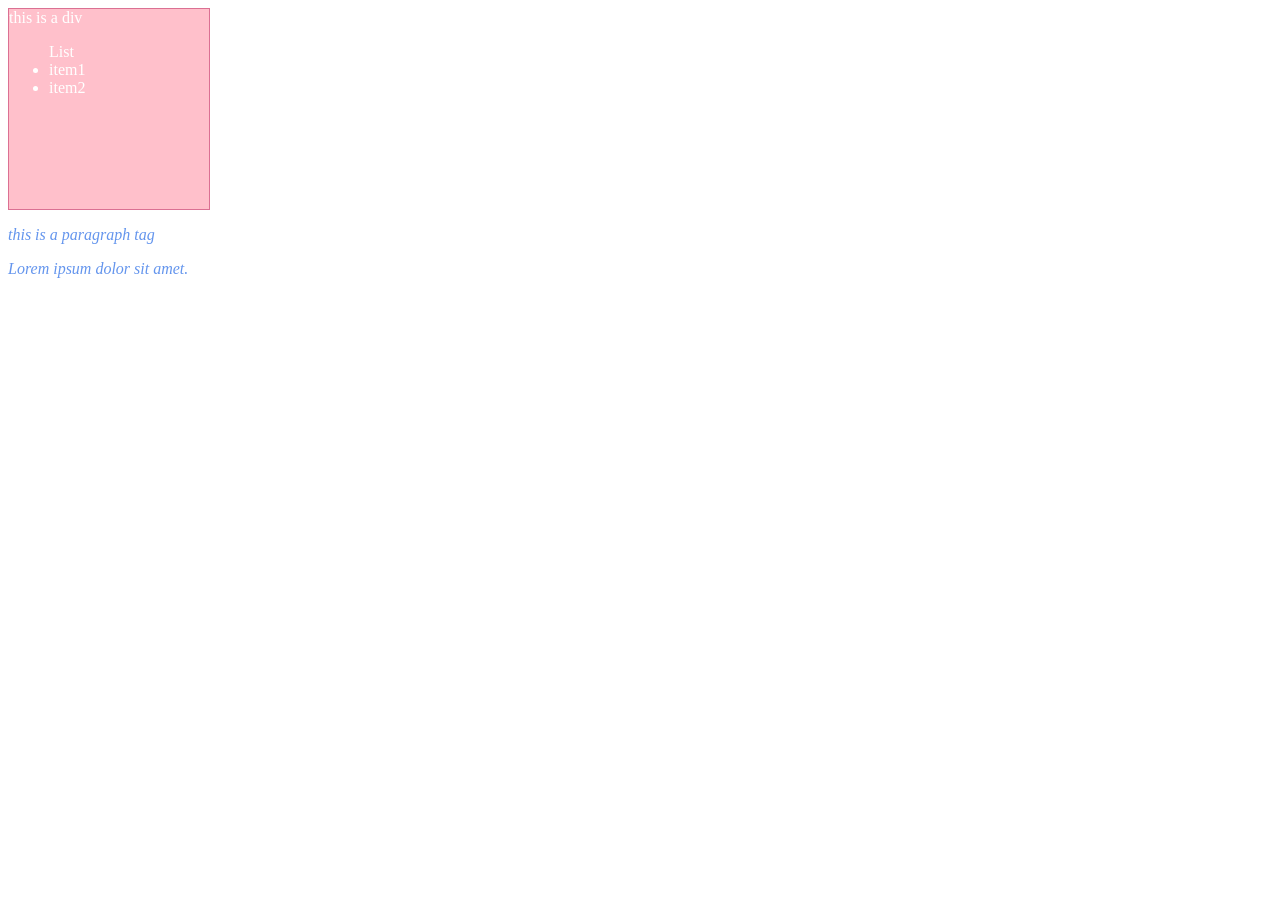
<file: DOM-2/index.html>
<!doctype html>
<html lang="en">
  <head>
    <meta charset="UTF-8" />
    <meta name="viewport" content="width=device-width, initial-scale=1.0" />
    <title>Document</title>
    <link rel="stylesheet" href="style.css" />
  </head>
  <body>
    <div id="box">
      this is a div
      <ul>
        List
        <li>item1</li>
        <li>item2</li>
      </ul>
    </div>
    <p class="myClass">this is a paragraph tag</p>
    <p class="myClass">Lorem ipsum dolor sit amet.</p>
    <script src="5th.js"></script>
  </body>
</html>
</file>
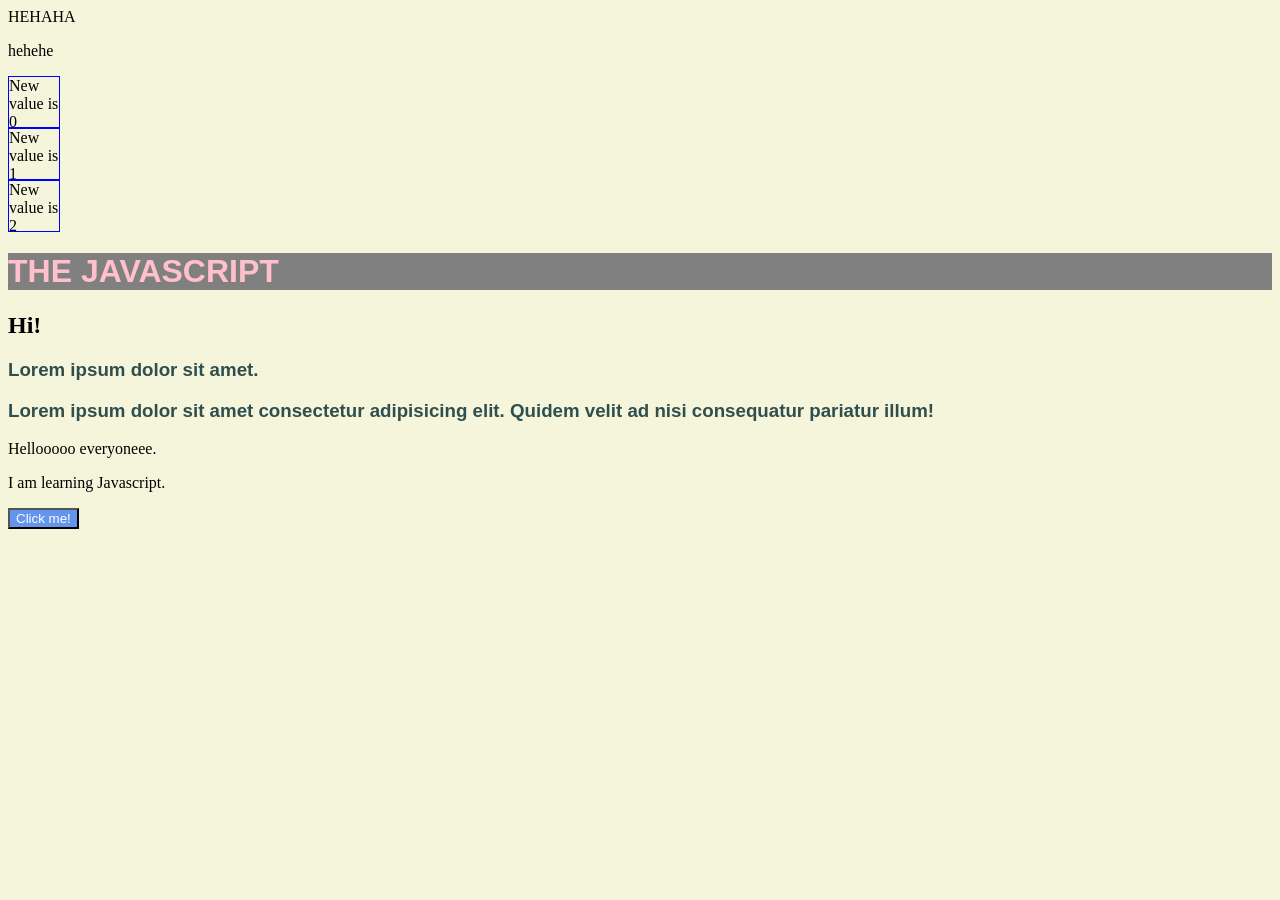
<file: DOM/index.html>
<!DOCTYPE html>
<html lang="en">
<head>
    <meta charset="UTF-8">
    <meta name="viewport" content="width=device-width, initial-scale=1.0">
    <title>Sweety's JS File</title>
    <link rel = "stylesheet" href = "style.css">
</head>
<body>
    <div>HEHAHA <p>hehehe</p> </div>
    <div class="box">1st div</div>
    <div class="box">Second div</div>
    <div class="box">Third div</div>
    <h1 id="Heading">THE JAVASCRIPT</h1>
    <h2>Hi!</h2>
    <h3 class="context">Lorem ipsum dolor sit amet.</h3>
    <h3 class="context">Lorem ipsum dolor sit amet consectetur adipisicing elit. Quidem velit ad nisi consequatur pariatur illum!
    </h3>
    <p>Hellooooo everyoneee.</p>
    <p>I am learning Javascript.</p>
    <script src = "4th.js"></script>
    <button>Click me!</button>
</body>
</html>
</file>
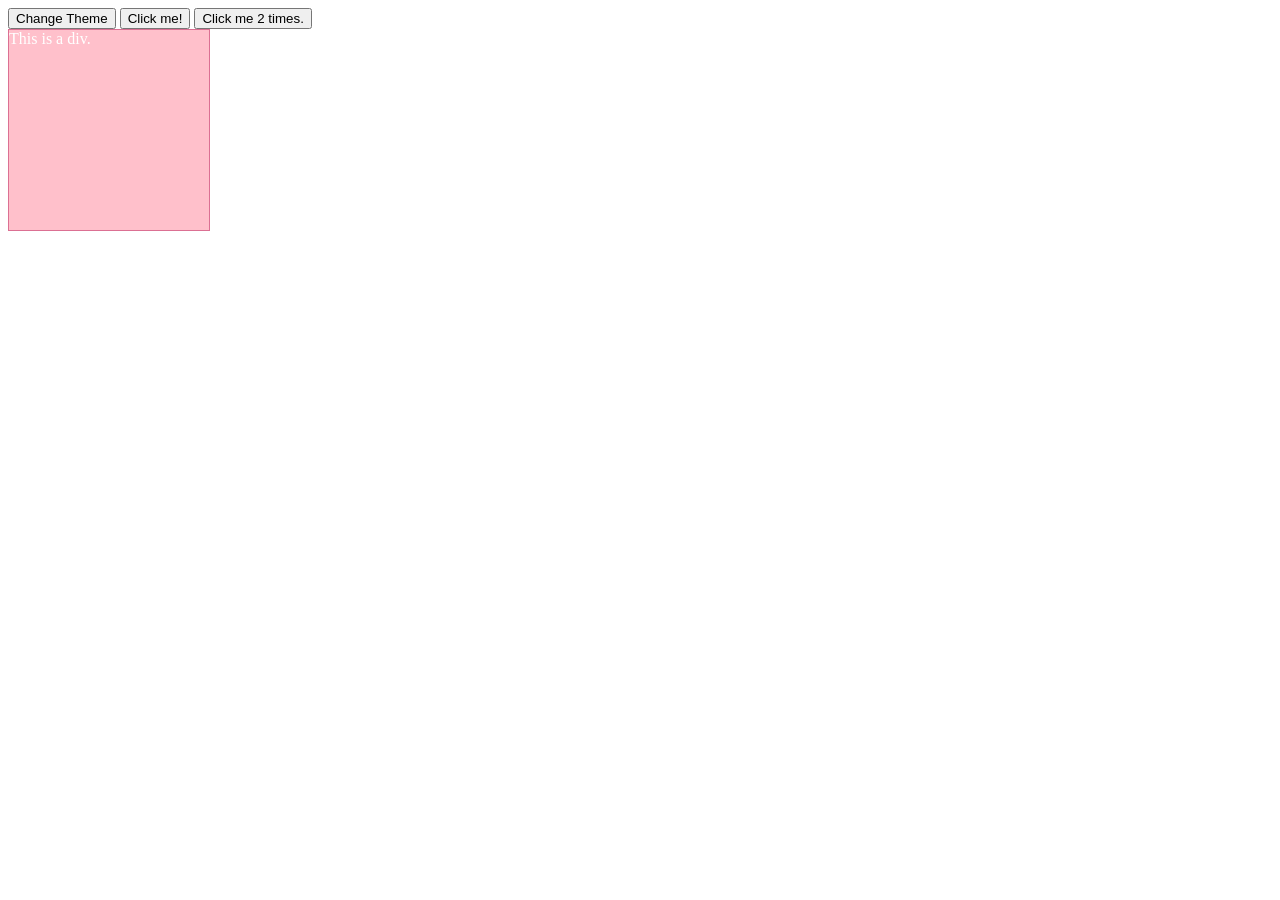
<file: EVENTS/index.html>
<!DOCTYPE html>
<html lang="en">
<head>
    <meta charset="UTF-8">
    <meta name="viewport" content="width=device-width, initial-scale=1.0">
    <title>Document</title>
    <link rel="stylesheet" href="style.css">
</head>
<body>
    <button class="mode"> Change Theme </button>
    <button id="btn1" > Click me! </button> 
    <button id="btn2" > Click me 2 times.</button>   
    <div > This is a div.</div> 
    <script src = "6th.js"></script>
</body>
</html>
</file>
<file: DOM-2/style.css>
#box {
  height: 200px;
  width: 200px;
  font-family: Georgia, "Times New Roman", Times, serif;
  background-color: pink;
  border: 1px solid palevioletred;
  color: white;
}
.myClass {
  color: cornflowerblue;
  font-style: italic;
}
.newClass {
  background-color: coral;
}
</file>
<file: DOM/style.css>
#Heading {
    color: pink;
    font-family: sans-serif;
    background-color: grey;
}
body {
    background-color: beige;
}
button {
    color: white;
    background-color: cornflowerblue;
}
.context{
    font-family: 'Lucida Sans', 'Lucida Sans Regular', 'Lucida Grande', 'Lucida Sans Unicode', Geneva, Verdana, sans-serif;
    color: darkslategray;
}
.box {
    height: 50px;
    width: 50px;
    border: 1px solid blue;
}
</file>
<file: EVENTS/style.css>
div{    
    height: 200px;
    width: 200px;
    font-family: Georgia, 'Times New Roman', Times, serif;
    background-color: pink;
    border: 1px solid palevioletred;
    color: white;
}
.dark{
    background-color: black;
}
.light {
    background-color: white;
}
</file>
